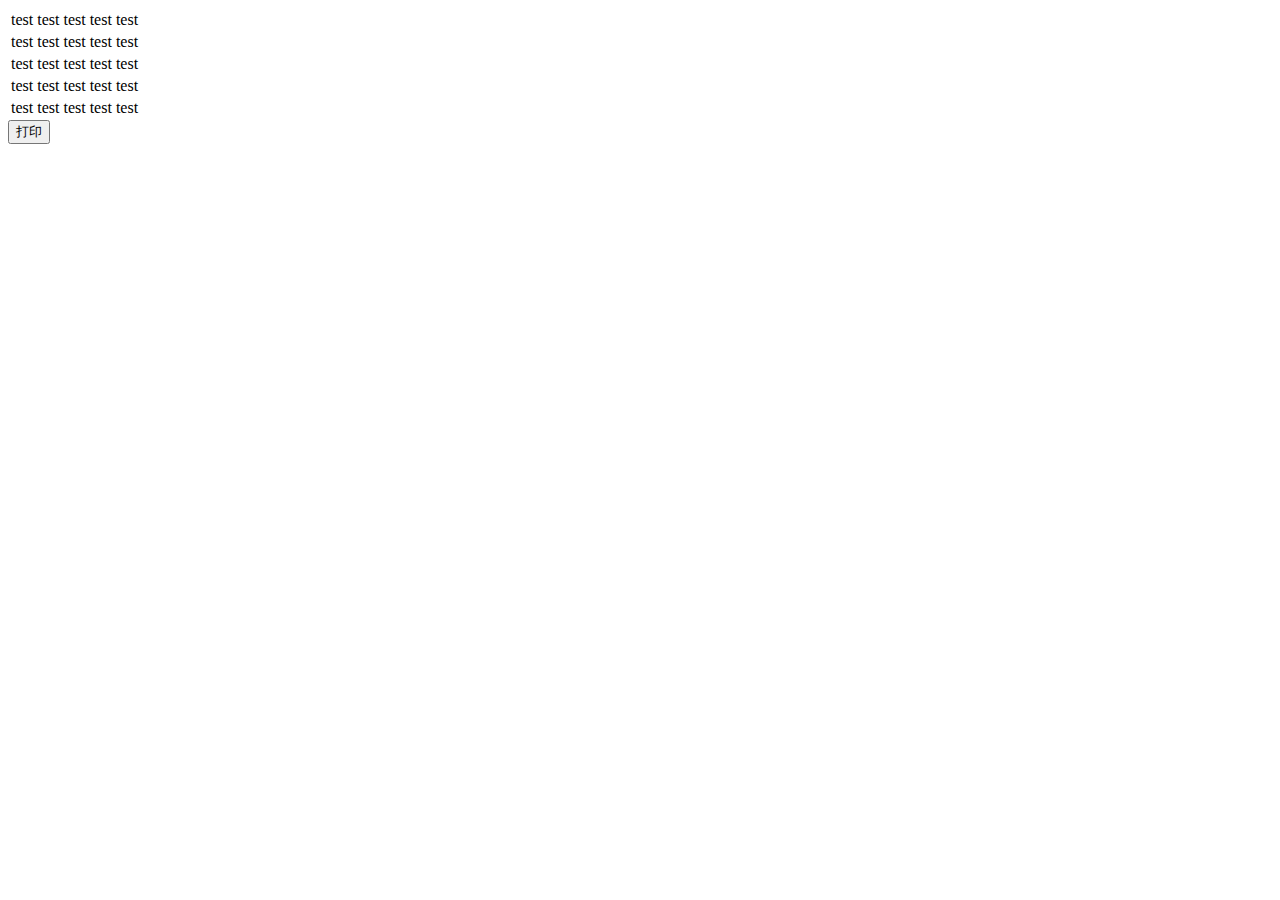
<file: tp/Public/js/dayin/index.html>
<!doctype html>

<html>
<head>
<meta charset="utf-8">
<title>jQuery打印插件jqprint</title>
<script language="javascript" src="jquery-1.4.4.min.js"></script>
<!-- 
如果您使用的是高版本jQuery调用下面jQuery迁移辅助插件即可
<script src="http://www.jq22.com/jquery/jquery-migrate-1.2.1.min.js"></script>
-->
<script language="javascript" src="jquery.jqprint-0.3.js"></script>
<script language="javascript">

function aa(){
	$("#ddd").jqprint();
}
</script>
</head>

<body>
<div id="ddd">
  <table>
    <tr>
      <td>test</td>
      <td>test</td>
      <td>test</td>
      <td>test</td>
      <td>test</td>
    </tr>
    <tr>
      <td>test</td>
      <td>test</td>
      <td>test</td>
      <td>test</td>
      <td>test</td>
    </tr>
    <tr>
      <td>test</td>
      <td>test</td>
      <td>test</td>
      <td>test</td>
      <td>test</td>
    </tr>
    <tr>
      <td>test</td>
      <td>test</td>
      <td>test</td>
      <td>test</td>
      <td>test</td>
    </tr>
    <tr>
      <td>test</td>
      <td>test</td>
      <td>test</td>
      <td>test</td>
      <td>test</td>
    </tr>
  </table>
</div>
<input type="button" onclick="aa()" value="打印"/>
</body>
</html>
</file>
